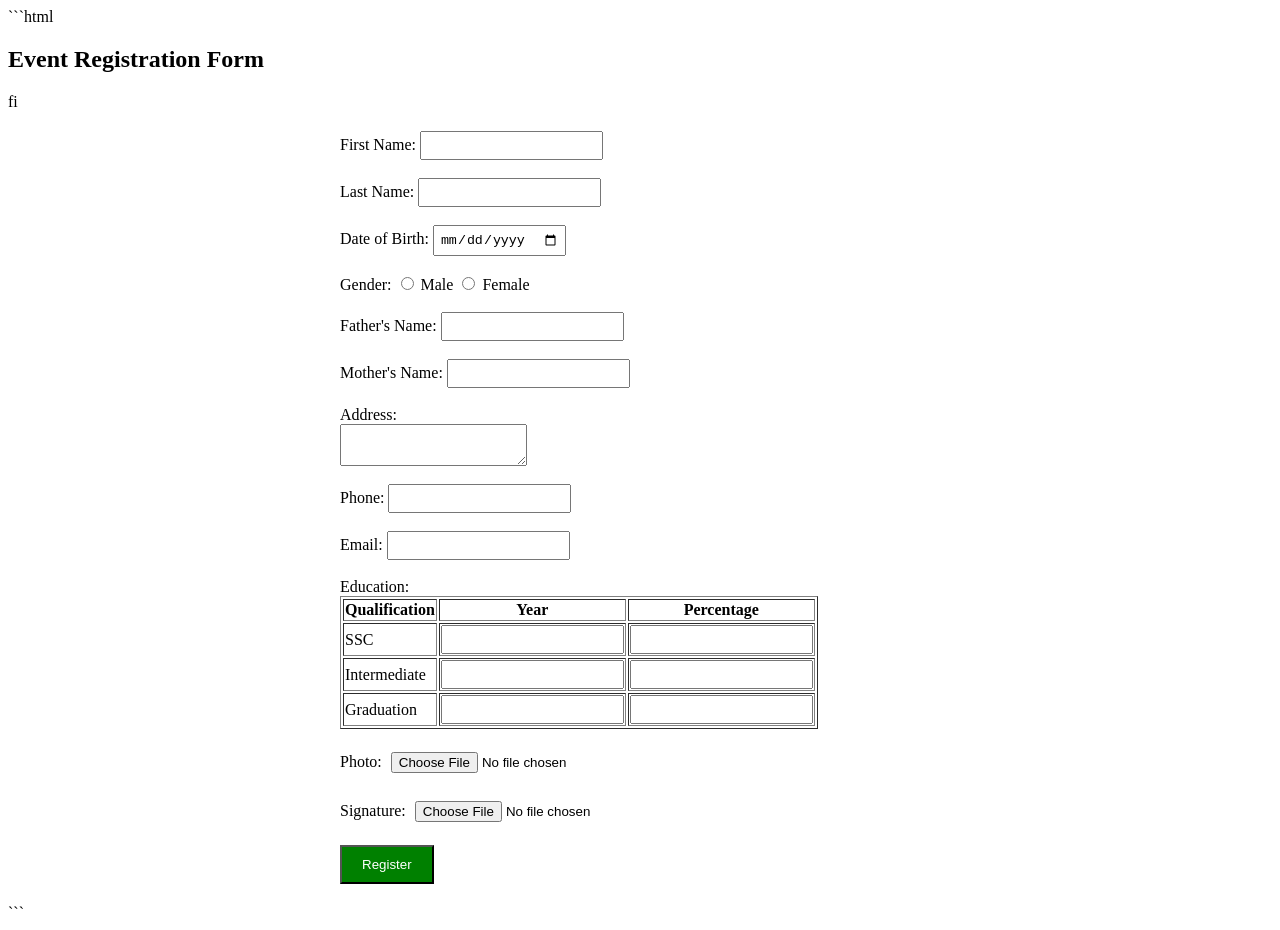
<file: index.html>
```html
<!DOCTYPE html>
<html>
<head>
    <title>Registration Form</title>
    <link rel="stylesheet" href="style.css">
</head>
<body>

<h2>Event Registration Form</h2>fi

<form id="form">
    First Name: <input type="text" required><br><br>
    Last Name: <input type="text" required><br><br>
    Date of Birth: <input type="date"><br><br>

    Gender:
    <input type="radio" name="g"> Male
    <input type="radio" name="g"> Female
    <br><br>

    Father's Name: <input type="text"><br><br>
    Mother's Name: <input type="text"><br><br>

    Address:<br>
    <textarea></textarea><br><br>

    Phone: <input type="tel"><br><br>
    Email: <input type="email"><br><br>

    Education:
    <table border="1">
        <tr><th>Qualification</th><th>Year</th><th>Percentage</th></tr>
        <tr><td>SSC</td><td><input type="text"></td><td><input type="text"></td></tr>
        <tr><td>Intermediate</td><td><input type="text"></td><td><input type="text"></td></tr>
        <tr><td>Graduation</td><td><input type="text"></td><td><input type="text"></td></tr>
    </table>
    <br>

    Photo: <input type="file" accept="image/*"><br><br>
    Signature: <input type="file" accept="image/*"><br><br>

    <button type="submit">Register</button>
</form>

<script src="script.js"></script>
</body>
</html>
```
</file>
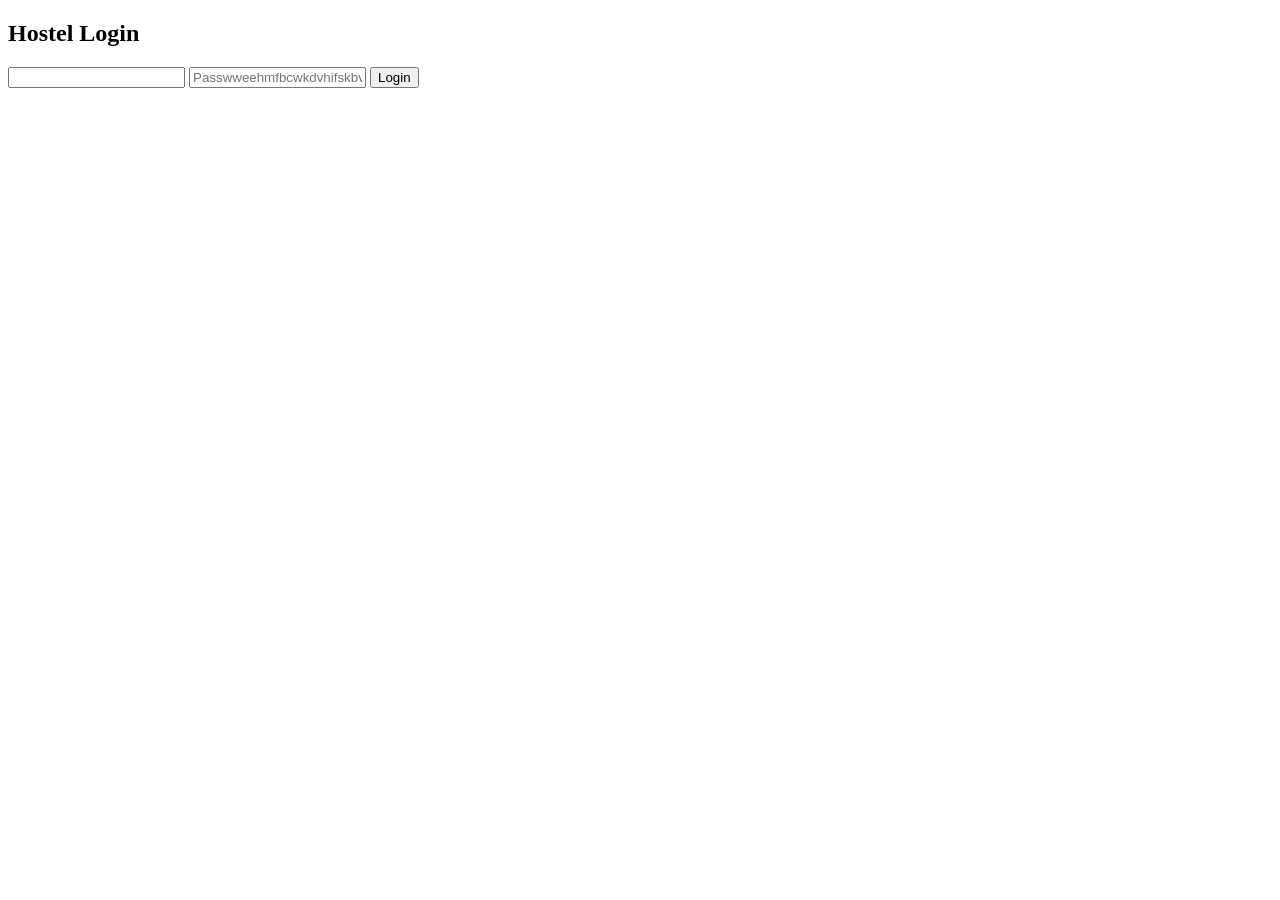
<file: login.html>
<!DOCTYPE html>
<html>
<head>
    <title>Login Page</title>
</head>
<body>
    <h2>Hostel Login</h2>

    <input type="text"enmde.kfjlrwpgjkmrwklkiug"Username">
    <input type="password" placeholder="Passwweehmfbcwkdvhifskbvkjfbvgit rd">

    <button>Login</button>
</body>
</html>
</file>
<file: style.css>
```css
body {
    font-family: Arial;
    background: lightgray;
    padding: 20px;
}

form {
    background: white;
    padding: 20px;
    width: 600px;
    margin: auto;
}

input, textarea {
    padding: 5px;
}

button {
    padding: 10px 20px;
    background: green;
    color: white;
}
```
</file>
